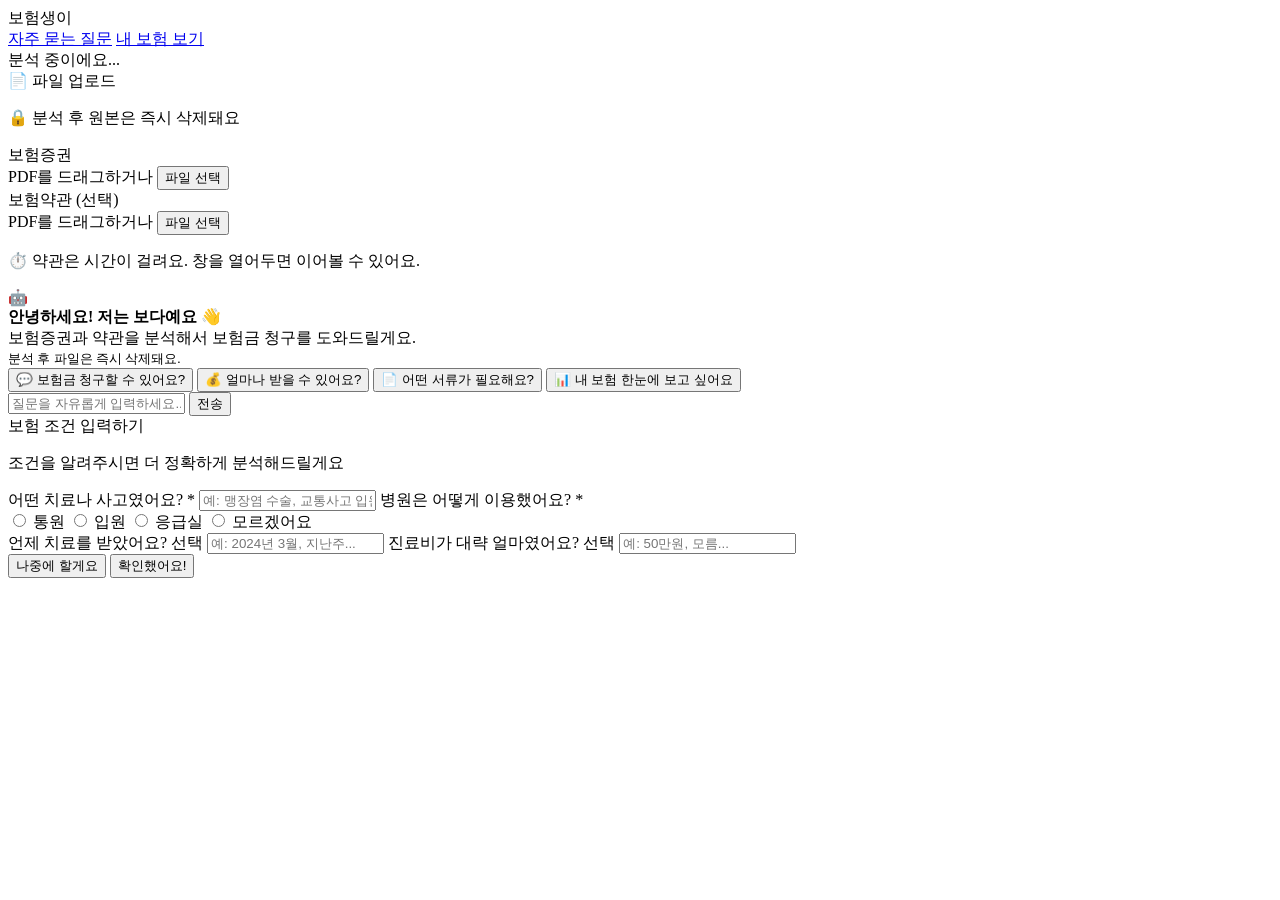
<file: src/main/resources/templates/index.html>
<!DOCTYPE html>
<html lang="ko" xmlns:th="http://www.thymeleaf.org">
<head>
    <meta charset="UTF-8">
    <meta name="viewport" content="width=device-width, initial-scale=1.0">
    <title>보험생이 — 보다</title>
    <link rel="stylesheet" th:href="@{/css/main.css}">
</head>
<body>

<header class="topbar">
    <div class="topbar-inner">
        <div class="logo">보험생이</div>
        <nav>
            <a href="/faq">자주 묻는 질문</a>
            <a href="/dashboard">내 보험 보기</a>
        </nav>
    </div>
</header>

<div id="analysis-banner" class="analysis-banner hidden">
    <span class="spinner"></span>
    <span id="banner-text">분석 중이에요...</span>
</div>

<div class="app-layout">
    <!-- 업로드 패널 -->
    <aside class="upload-panel">
        <div class="panel-title">📄 파일 업로드</div>
        <p class="privacy-note">🔒 분석 후 원본은 즉시 삭제돼요</p>

        <div class="upload-zone">
            <div class="upload-label">보험증권</div>
            <div class="drop-area" ondragover="event.preventDefault()" ondrop="handleDrop(event,'policy')">
                <span id="policy-file-name">PDF를 드래그하거나</span>
                <button class="btn-ghost" onclick="document.getElementById('policy-input').click()">파일 선택</button>
                <input type="file" id="policy-input" accept=".pdf" hidden onchange="handleFile(event,'policy')">
            </div>
            <div id="policy-status" class="upload-status"></div>
        </div>

        <div class="upload-zone">
            <div class="upload-label">보험약관 <span class="optional">(선택)</span></div>
            <div class="drop-area" ondragover="event.preventDefault()" ondrop="handleDrop(event,'terms')">
                <span id="terms-file-name">PDF를 드래그하거나</span>
                <button class="btn-ghost" onclick="document.getElementById('terms-input').click()">파일 선택</button>
                <input type="file" id="terms-input" accept=".pdf" hidden onchange="handleFile(event,'terms')">
            </div>
            <div id="terms-status" class="upload-status"></div>
            <p class="terms-tip">⏱️ 약관은 시간이 걸려요. 창을 열어두면 이어볼 수 있어요.</p>
        </div>
    </aside>

    <!-- 챗봇 -->
    <main class="chat-area">
        <div class="boda-greeting">
            <div class="boda-avatar">🤖</div>
            <div class="boda-bubble">
                <strong>안녕하세요! 저는 보다예요 👋</strong><br>
                보험증권과 약관을 분석해서 보험금 청구를 도와드릴게요.<br>
                <small class="privacy">분석 후 파일은 즉시 삭제돼요.</small>
            </div>
        </div>

        <div class="chat-messages" id="chat-messages"></div>

        <div class="chip-row">
            <button class="chip" onclick="selectChip('CLAIM','보험금 청구할 수 있어요?')">💬 보험금 청구할 수 있어요?</button>
            <button class="chip" onclick="selectChip('AMOUNT','얼마나 받을 수 있어요?')">💰 얼마나 받을 수 있어요?</button>
            <button class="chip" onclick="selectChip('DOCUMENTS','어떤 서류가 필요해요?')">📄 어떤 서류가 필요해요?</button>
            <button class="chip" onclick="selectChip('OVERVIEW','내 보험 한눈에 보고 싶어요')">📊 내 보험 한눈에 보고 싶어요</button>
        </div>

        <div class="input-row">
            <input type="text" id="chat-input" placeholder="질문을 자유롭게 입력하세요..."
                   onkeydown="if(event.key==='Enter') sendMessage()">
            <button class="btn-send" onclick="sendMessage()">전송</button>
        </div>
    </main>
</div>

<!-- 보험 조건 팝업 -->
<div id="condition-modal" class="modal hidden">
    <div class="modal-box">
        <div class="modal-title">보험 조건 입력하기</div>
        <p class="modal-sub">조건을 알려주시면 더 정확하게 분석해드릴게요</p>

        <label>어떤 치료나 사고였어요? <span class="required">*</span></label>
        <input type="text" id="cond-treatment" placeholder="예: 맹장염 수술, 교통사고 입원...">

        <label>병원은 어떻게 이용했어요? <span class="required">*</span></label>
        <div class="radio-group">
            <label><input type="radio" name="hospital" value="통원"> 통원</label>
            <label><input type="radio" name="hospital" value="입원"> 입원</label>
            <label><input type="radio" name="hospital" value="응급실"> 응급실</label>
            <label><input type="radio" name="hospital" value="모르겠어요"> 모르겠어요</label>
        </div>

        <label>언제 치료를 받았어요? <span class="optional-label">선택</span></label>
        <input type="text" id="cond-date" placeholder="예: 2024년 3월, 지난주...">

        <label>진료비가 대략 얼마였어요? <span class="optional-label">선택</span></label>
        <input type="text" id="cond-cost" placeholder="예: 50만원, 모름...">

        <div class="modal-actions">
            <button class="btn-ghost" onclick="closeModal()">나중에 할게요</button>
            <button class="btn-primary" onclick="submitCondition()">확인했어요!</button>
        </div>
    </div>
</div>
<div id="modal-overlay" class="modal-overlay hidden" onclick="closeModal()"></div>

<script th:src="@{/js/main.js}"></script>
</body>
</html>
</file>
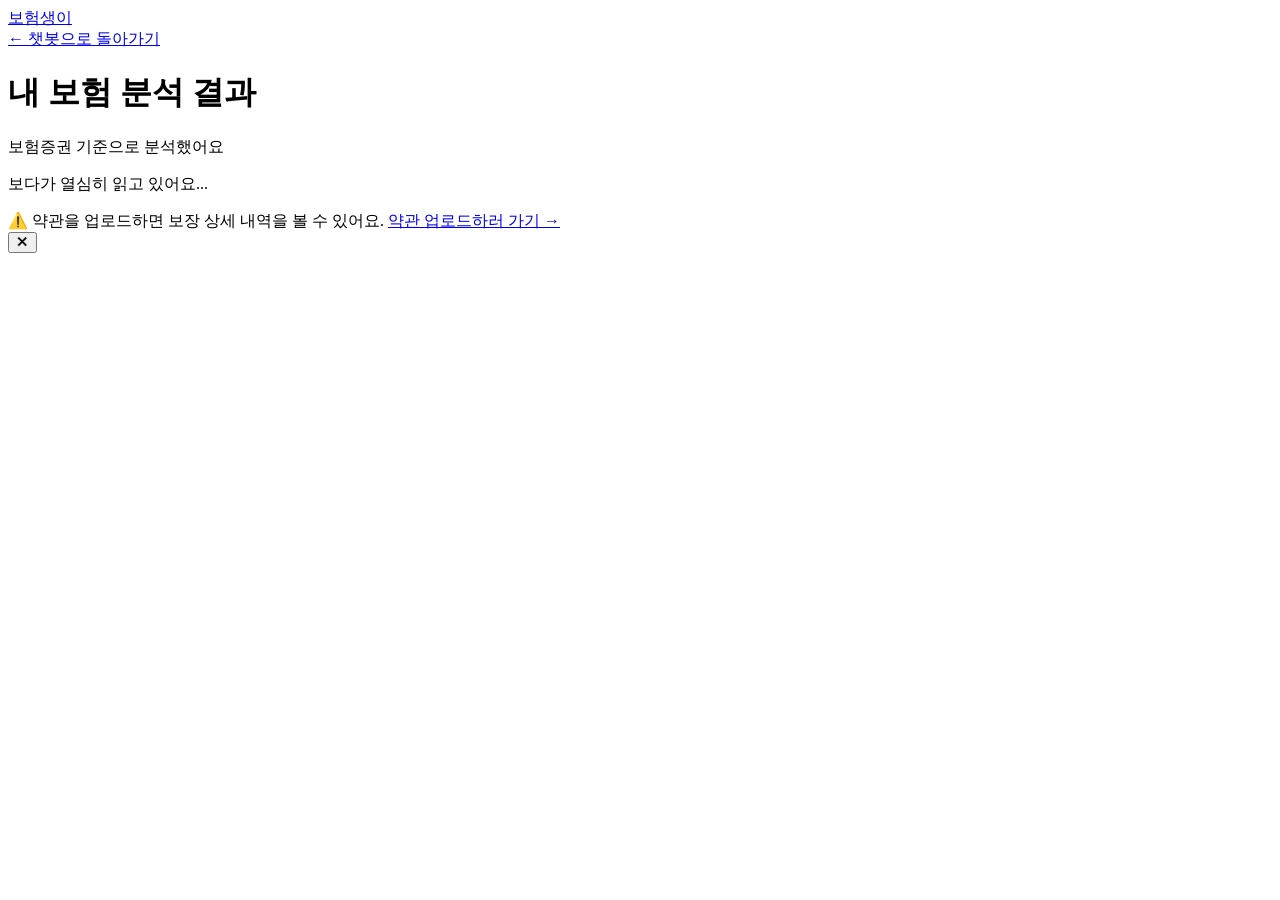
<file: src/main/resources/templates/dashboard.html>
<!DOCTYPE html>
<html lang="ko" xmlns:th="http://www.thymeleaf.org">
<head>
    <meta charset="UTF-8">
    <title>내 보험 한눈에 — 보험생이</title>
    <link rel="stylesheet" th:href="@{/css/main.css}">
</head>
<body>
<header class="topbar">
    <div class="topbar-inner">
        <div class="logo"><a href="/">보험생이</a></div>
        <nav><a href="/">← 챗봇으로 돌아가기</a></nav>
    </div>
</header>
<div class="dashboard-wrap">
    <div class="dashboard-header">
        <h1 id="dashboard-title">내 보험 분석 결과</h1>
        <p id="dashboard-sub">보험증권 기준으로 분석했어요</p>
        <div id="dashboard-amount-badge" class="amount-badge hidden"></div>
    </div>
    <div id="loading-state" class="center-message">
        <div class="spinner large"></div>
        <p>보다가 열심히 읽고 있어요...</p>
    </div>
    <div id="no-terms-banner" class="warn-banner hidden">
        ⚠️ 약관을 업로드하면 보장 상세 내역을 볼 수 있어요.
        <a href="/">약관 업로드하러 가기 →</a>
    </div>
    <div id="card-grid" class="card-grid hidden"></div>
    <div id="detail-panel" class="detail-panel hidden">
        <button class="close-btn" onclick="closeDetail()">✕</button>
        <div id="detail-content"></div>
    </div>
</div>
<script th:src="@{/js/dashboard.js}"></script>
</body>
</html>
</file>
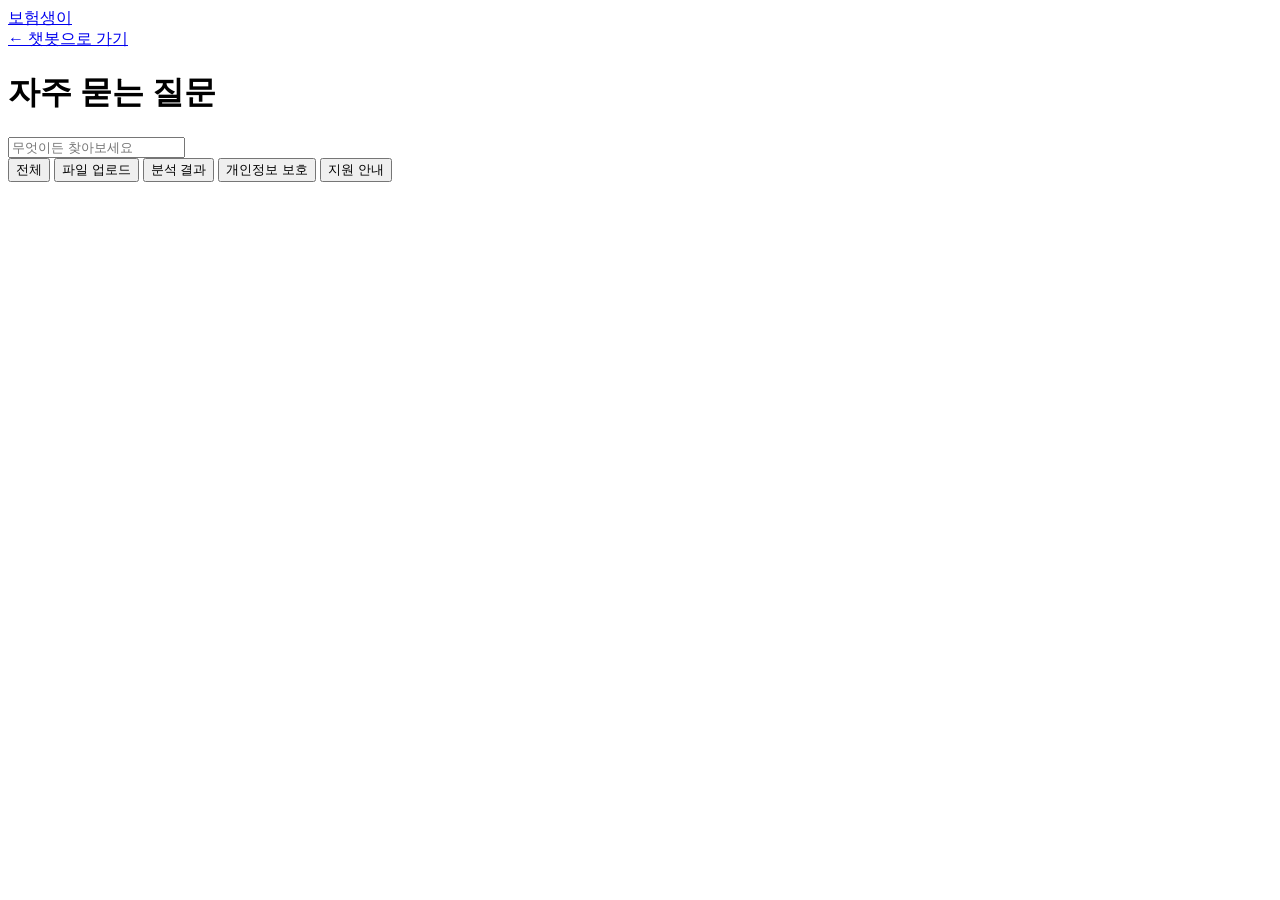
<file: src/main/resources/templates/faq.html>
<!DOCTYPE html>
<html lang="ko" xmlns:th="http://www.thymeleaf.org">
<head>
    <meta charset="UTF-8">
    <title>자주 묻는 질문 — 보험생이</title>
    <link rel="stylesheet" th:href="@{/css/main.css}">
</head>
<body>
<header class="topbar">
    <div class="topbar-inner">
        <div class="logo"><a href="/">보험생이</a></div>
        <nav><a href="/">← 챗봇으로 가기</a></nav>
    </div>
</header>
<div class="faq-wrap">
    <h1 class="faq-title">자주 묻는 질문</h1>
    <div class="faq-search">
        <input type="text" id="faq-search" placeholder="무엇이든 찾아보세요" oninput="filterFaq(this.value)">
    </div>
    <div class="faq-categories">
        <button class="cat-btn active" onclick="filterCat('all',this)">전체</button>
        <button class="cat-btn" onclick="filterCat('upload',this)">파일 업로드</button>
        <button class="cat-btn" onclick="filterCat('analysis',this)">분석 결과</button>
        <button class="cat-btn" onclick="filterCat('privacy',this)">개인정보 보호</button>
        <button class="cat-btn" onclick="filterCat('support',this)">지원 안내</button>
    </div>
    <div id="faq-list" class="faq-list"></div>
</div>
<script th:src="@{/js/faq.js}"></script>
</body>
</html>
</file>
